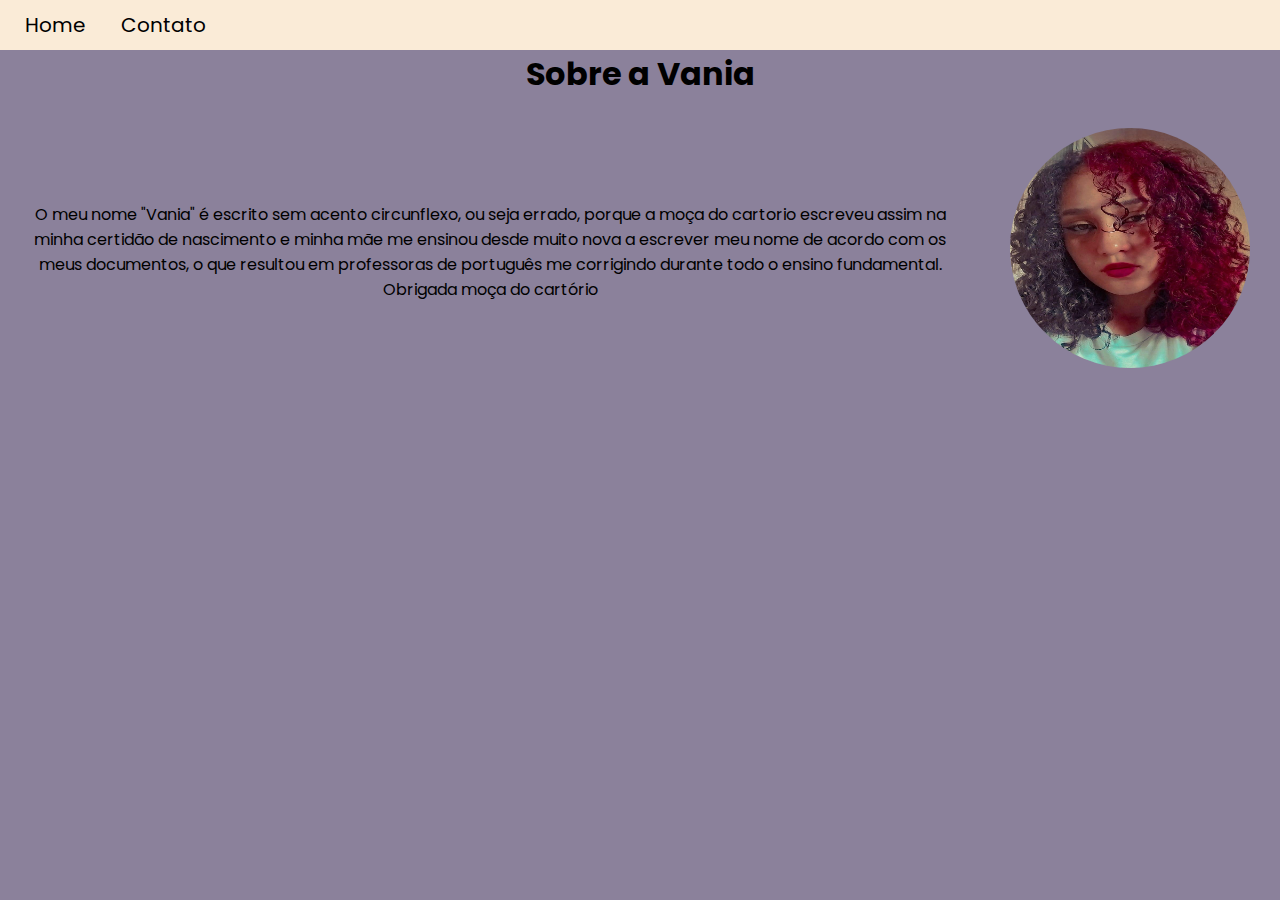
<file: index.html>
<!DOCTYPE html>
<html lang="pt-br">
<head>
    <meta charset="UTF-8">
    <meta name="viewport" content="width=device-width, initial-scale=1.0">
    <title>Meu Perfil</title>
    <link rel="stylesheet" href="assets/css/style.css">
   
</head>
<body>
    <header>
    <nav>
    <ul id="menu">
        <li>
            <a href="index.html">Home</a>
        </li>
        <li>
            <a href="contato.html">Contato</a>
        </li>
    </ul>
     </nav>
    </header>
    <main>
        <section>
    <h1 class="center"> Sobre a Vania</h1>
   
    <div class="container">
        <div class="p-30">
            <p class="center">
                O meu nome "Vania" é escrito sem acento circunflexo, ou seja errado,
                porque a moça do cartorio escreveu assim na minha certidão de nascimento
                e minha mãe me ensinou desde muito nova a escrever meu nome de acordo com os meus documentos, o que resultou
                em professoras de português me corrigindo durante todo o ensino fundamental. Obrigada moça do cartório
            </p>
        </div>

        <div>
            <img class="br-50 wh-300 p-30" src="assets/img/Foto2.jpeg" alt="Minha Foto">
        </div>
   

    </div> 
   
    </section>

    </main>


</body>
</html>
</file>
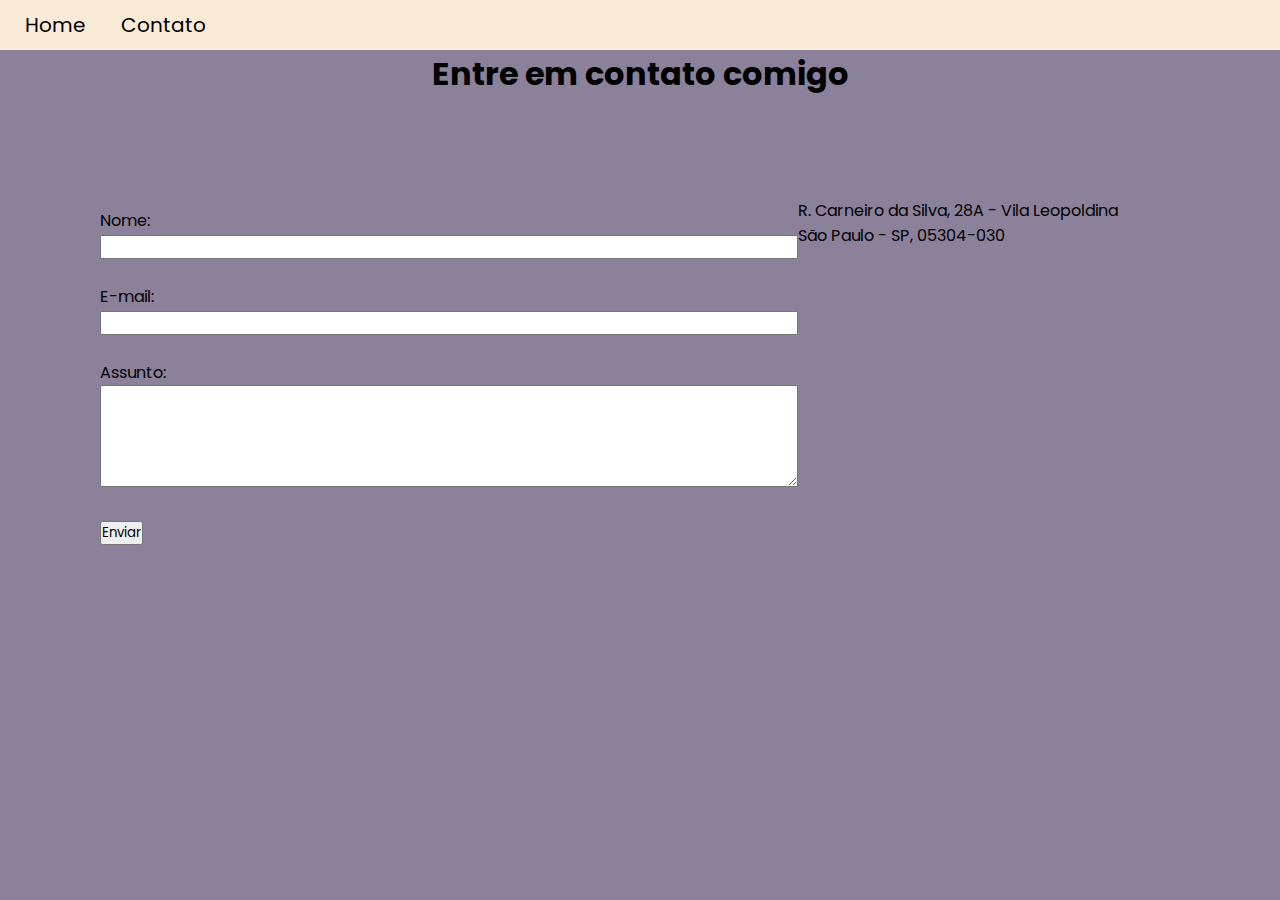
<file: contato.html>
<!DOCTYPE html>
<html lang="pt-br">
<head>
    <meta charset="UTF-8">
    <meta name="viewport" content="width=device-width, initial-scale=1.0">
    <title>Contato</title>
    <link rel="stylesheet" href="assets/css/style.css">
</head>
<body>
    <header>
    <nav>
    <ul id="menu">
        <li>
            <a href="index.html">Home</a>
        </li>
        <li>
            <a href="contato.html">Contato</a>
        </li>
    </ul>
</nav>
</header>
    <h1 class="center">Entre em contato comigo</h1>

<div class="containerContato mb-50">
    <div>
        <form>
            <label for="nome">Nome:</label> <br>
            <input type="text" id="nome" onkeyup="validaNome()"> 
            <div id="txtNome"></div>
            <br>
            <label for="email">E-mail:</label> <br>
            <input type="email" id="email" onkeyup="validaEmail()">
            <div id="txtEmail"></div>
            <br>
            <label for="assunto">Assunto:</label> <br>
            <textarea name="assunto" id="assunto" cols="60" rows="5" onkeyup="validaAssunto()"></textarea>
            <div id="txtAssunto"></div>
            <br>
            <button onclick="enviar()">Enviar</button>
        </form>
    </div>
   
    <div class="ml-50">
        
        <p>R. Carneiro da Silva, 28A - Vila Leopoldina</p>
        <p>São Paulo - SP, 05304-030</p>
    
        <iframe src="https://www.google.com/maps/embed?pb=!1m18!1m12!1m3!1d3658.272856062829!2d-46.
        73674052541678!3d-23.
        522686678826382!2m3!1f0!2f0!3f0!3m2!1i1024!2i768!4f13.
        1!3m3!1m2!1s0x94cef97914542fcd%3A0x98ff11ef1d69941!2sRonron%20Cat%20Caf%C3%A9!5e0!3m2!1spt-BR!2sbr!4v1718380742001!5m2!1spt-BR!2sbr" 
        width="600" height="300" style="border:0;" 
        allowfullscreen="" aria-hidden="false" tabindex="0" onmousemove="mapaZoom()" onmouseout="mapaNormal()" id="mapa"></iframe>
    </div>

</div>
   

    

   <script src="assets/js/script.js"></script>
</body>
</html>
</file>
<file: assets/css/style.css>
@import url('https://fonts.googleapis.com/css2?family=Poppins:ital,wght@0,100;0,200;0,300;0,400;0,500;0,600;0,700;0,800;0,900;1,100;1,200;1,300;1,400;1,500;1,600;1,700;1,800;1,900&display=swap');

*{
    font-family: 'Poppins',sans-serif;
    margin: 0;
    padding:0;
    box-sizing: border-box;
    }

.center{
    text-align: center;
}

.container{
    display: flex;
    flex-flow: row;
    justify-content: center;
    align-items: center;
}

#menu li{
    display: inline;
    padding: 15px;
    text-decoration: none;
    font-size: 20px;
}
#menu li a{
    text-decoration: none;
    color: black;
}

#menu li a:hover {
    color: grey;
}

.p-30 {
    padding: 30px;
}

.br-50 {
  border-radius: 50%;  
}

.wh-300{
    width: 300px;
    height: 300px;
}

.containerContato{
    display: flex;
    justify-content: center;
    align-items: center;
    justify-content: space-between;
    margin: 100px;
}

/*estilização do home*/
body{
    background-color: #8b819b
}
header{
    background-color: antiquewhite;
    width: 100%;
    position: sticky;
    z-index: 1;
    top: 0;
    padding: 10px;
}
</file>
